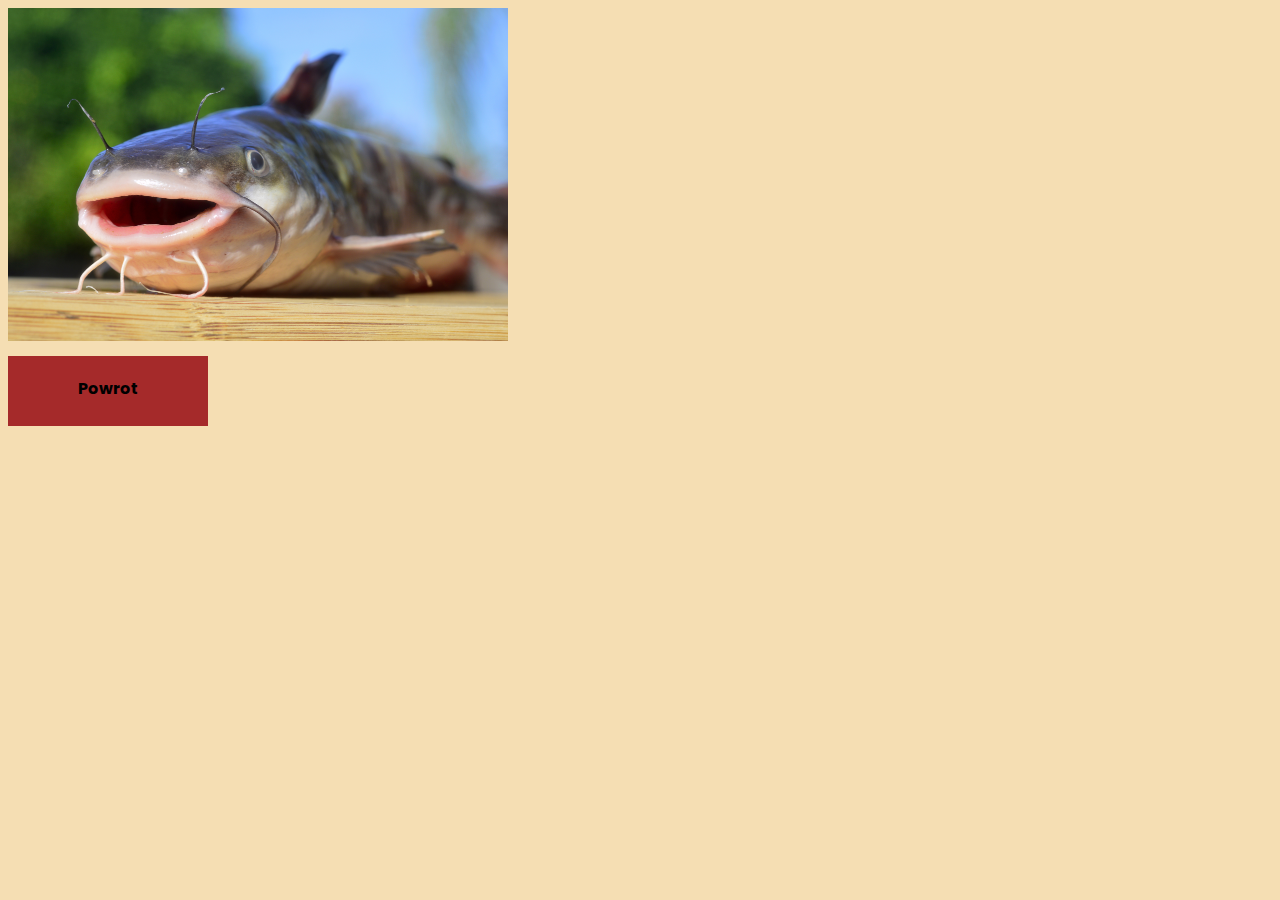
<file: sum1.html>
<html lang="en">
<head>
    <meta charset="UTF-8">
    <meta http-equiv="X-UA-Compatible" content="IE=edge">
    <meta name="viewport" content="width=device-width, initial-scale=1.0">
    <link rel="stylesheet" href="style.css">
    <meta name="description" content="Zadanie">
    <meta name="author" content="Patryk">
    <link rel="preconnect" href="https://fonts.googleapis.com">
    <link rel="preconnect" href="https://fonts.gstatic.com" crossorigin>
    <link href="https://fonts.googleapis.com/css2?family=Poppins:wght@200&display=swap" rel="stylesheet">
    <title>Sum 1</title>
</head>
<body>
    <img src="sum1.jpg" alt="Sum numer 1" width="500px">
    <a href="index.html"></a><div id="powrot"><a href="index.html"><b>Powrot</b></div></a>
</body>
</html>
</file>
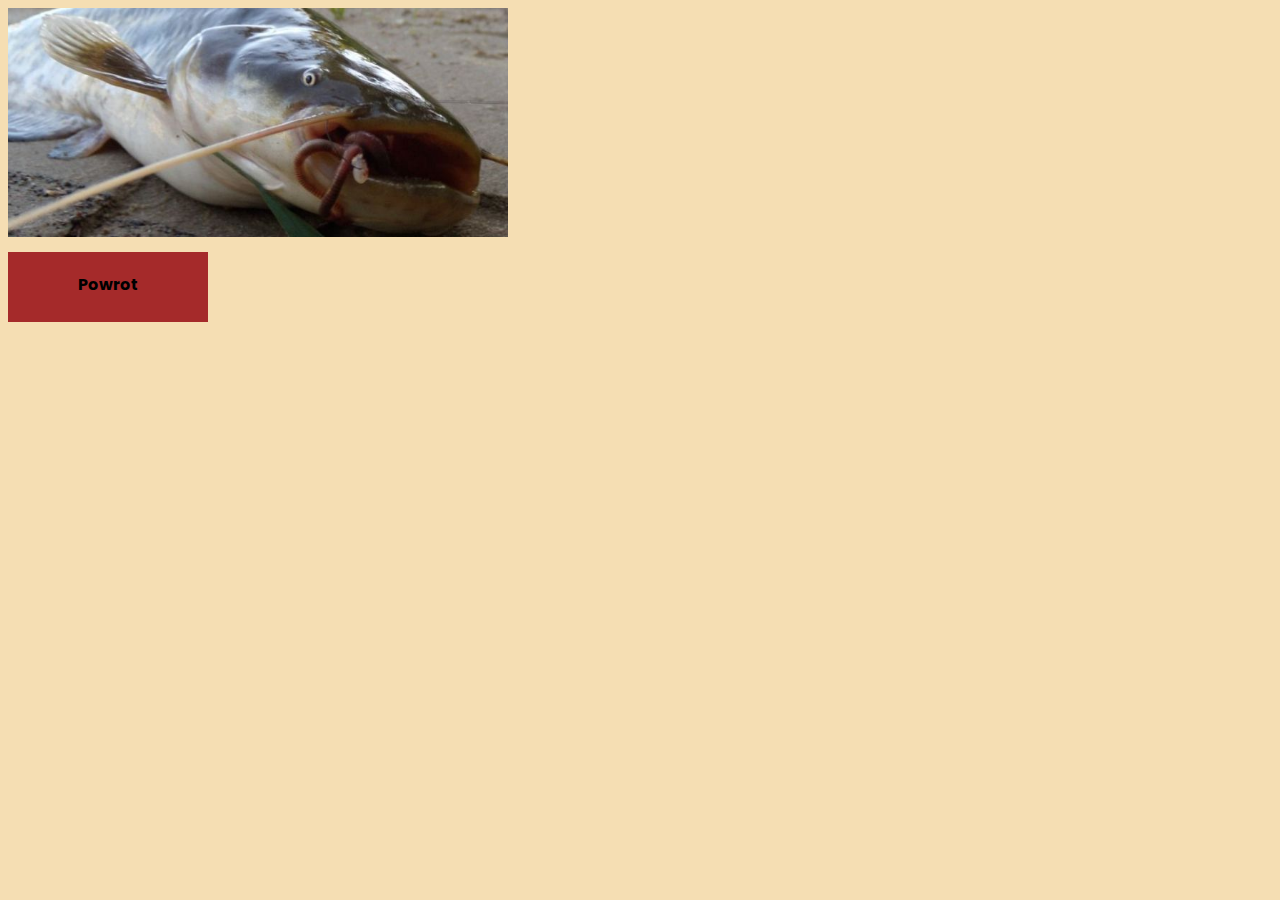
<file: sum2.html>
<html lang="en">
<head>
    <meta charset="UTF-8">
    <meta http-equiv="X-UA-Compatible" content="IE=edge">
    <meta name="viewport" content="width=device-width, initial-scale=1.0">
    <link rel="stylesheet" href="style.css">
    <meta name="description" content="Zadanie">
    <meta name="author" content="Patryk">
    <link rel="preconnect" href="https://fonts.googleapis.com">
    <link rel="preconnect" href="https://fonts.gstatic.com" crossorigin>
    <link href="https://fonts.googleapis.com/css2?family=Poppins:wght@200&display=swap" rel="stylesheet">
    <title>Strona Główna</title>
</head>
<body>
    <img src="sum2.jpg" alt="Sum numer 1" width="500px">
    <div id="powrot"><b><a href="index.html">Powrot</a></b></div>
</body>
</html>
</file>
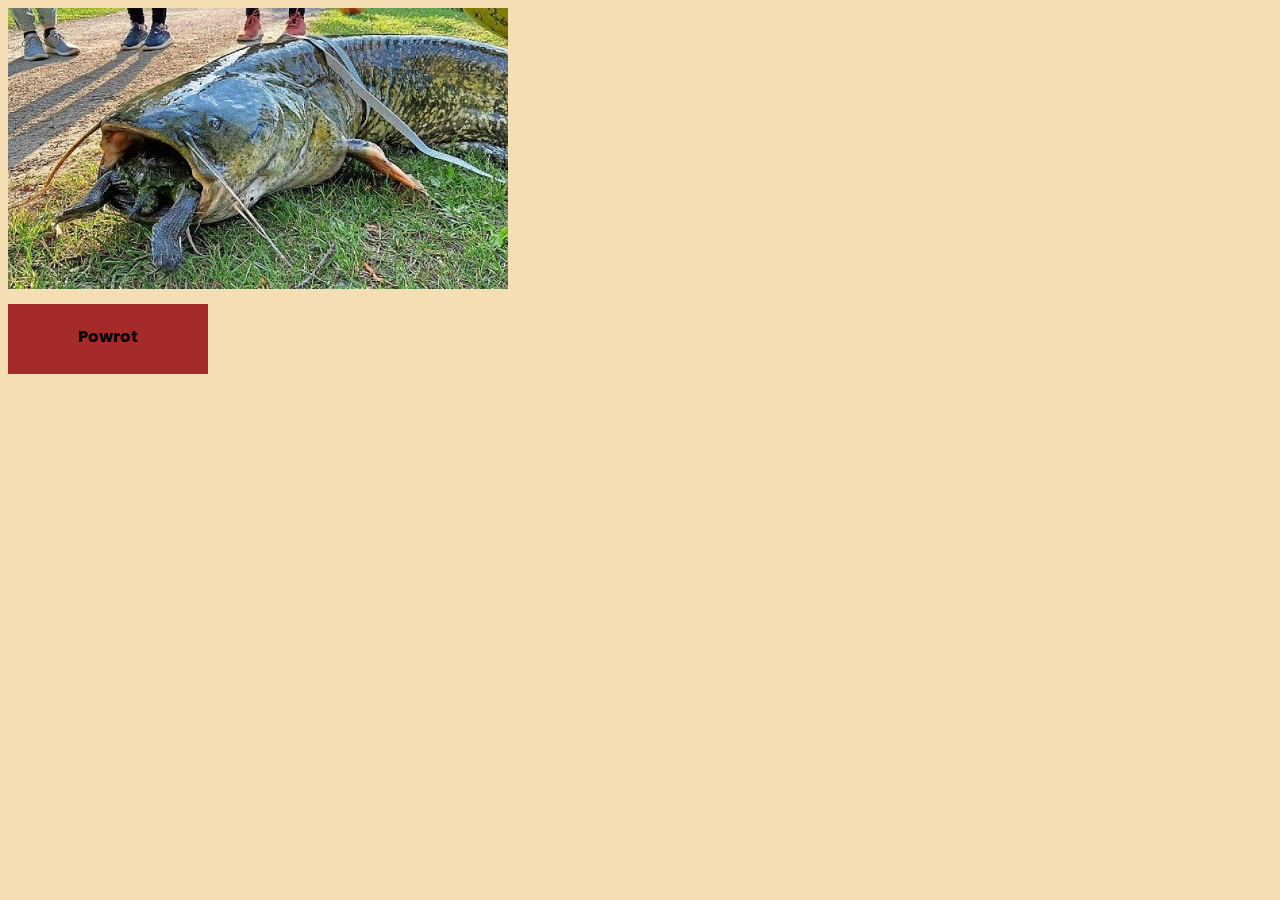
<file: sum3.html>
<html lang="en">
<head>
    <meta charset="UTF-8">
    <meta http-equiv="X-UA-Compatible" content="IE=edge">
    <meta name="viewport" content="width=device-width, initial-scale=1.0">
    <link rel="stylesheet" href="style.css">
    <meta name="description" content="Zadanie">
    <meta name="author" content="Patryk">
    <link rel="preconnect" href="https://fonts.googleapis.com">
    <link rel="preconnect" href="https://fonts.gstatic.com" crossorigin>
    <link href="https://fonts.googleapis.com/css2?family=Poppins:wght@200&display=swap" rel="stylesheet">
    <title>Strona Główna</title>
</head>
<body>
    <img src="sum3.jpg" alt="Sum numer 1" width="500px">
    <div id="powrot"><b><a href="index.html">Powrot</a></b></div>
</body>
</html>
</file>
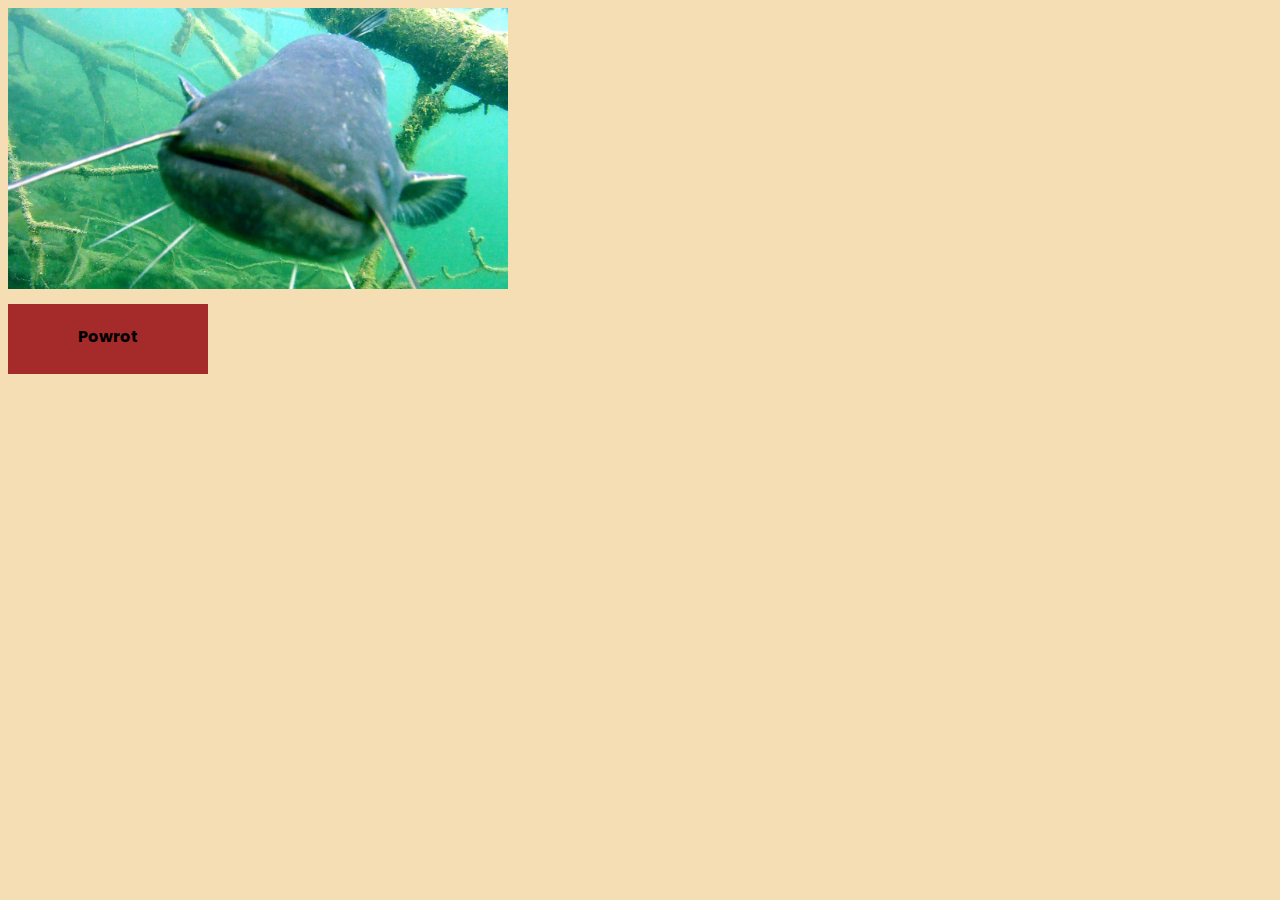
<file: sum4.html>
<html lang="en">
<head>
    <meta charset="UTF-8">
    <meta http-equiv="X-UA-Compatible" content="IE=edge">
    <meta name="viewport" content="width=device-width, initial-scale=1.0">
    <link rel="stylesheet" href="style.css">
    <meta name="description" content="Zadanie">
    <meta name="author" content="Patryk">
    <link rel="preconnect" href="https://fonts.googleapis.com">
    <link rel="preconnect" href="https://fonts.gstatic.com" crossorigin>
    <link href="https://fonts.googleapis.com/css2?family=Poppins:wght@200&display=swap" rel="stylesheet">
    <title>Strona Główna</title>
</head>
<body>
    <img src="sum4.jpg" alt="Sum numer 1" width="500px">
    <div id="powrot"><b><a href="index.html">Powrot</a></b></div>
</body>
</html>
</file>
<file: style.css>
body{
    background-color: wheat;
    font-family: 'Poppins', sans-serif;
    color: black;
}

#p1{
    font-size: 20px;
}

li{
    text-align: center;
    text-decoration: none;
    background-color: red;
    margin: 15px 20px;
    padding: 8px 16px;
    height: 30px;
    border-radius: 50px;
    display: inline;
    width: 100px;
}

#menu li:hover{
    animation-name: cien;
    animation-duration: 0.3s;
    background-color: violet;
    border-radius: 25px;
    cursor: grab;
    box-shadow:4px 8px black;
    border: 2px solid black;
}

#menu{
    /* width: 1000px; */
    margin:5px;
}

@keyframes cien{
    0% {box-shadow:1px 2px black;}
    100% {box-shadow:4px 8px black;}

}

a {
    text-decoration: none;
    color: black;
}
li a:hover{
    text-decoration: none;
    color: black;
}

#powrot{
    display:block;
    background-color: brown;
    width: 200px;
    padding-top: 20px;
    height: 50px;
    text-align: center;
    margin-top: 15px;
}

#powrot:hover{
    animation-name: cien;
    animation-duration: 0.3s;
    background-color: aliceblue;
    box-shadow:4px 8px black;
    border: 4px solid black;
    width: 192px;
    height: 42px;
}
</file>
